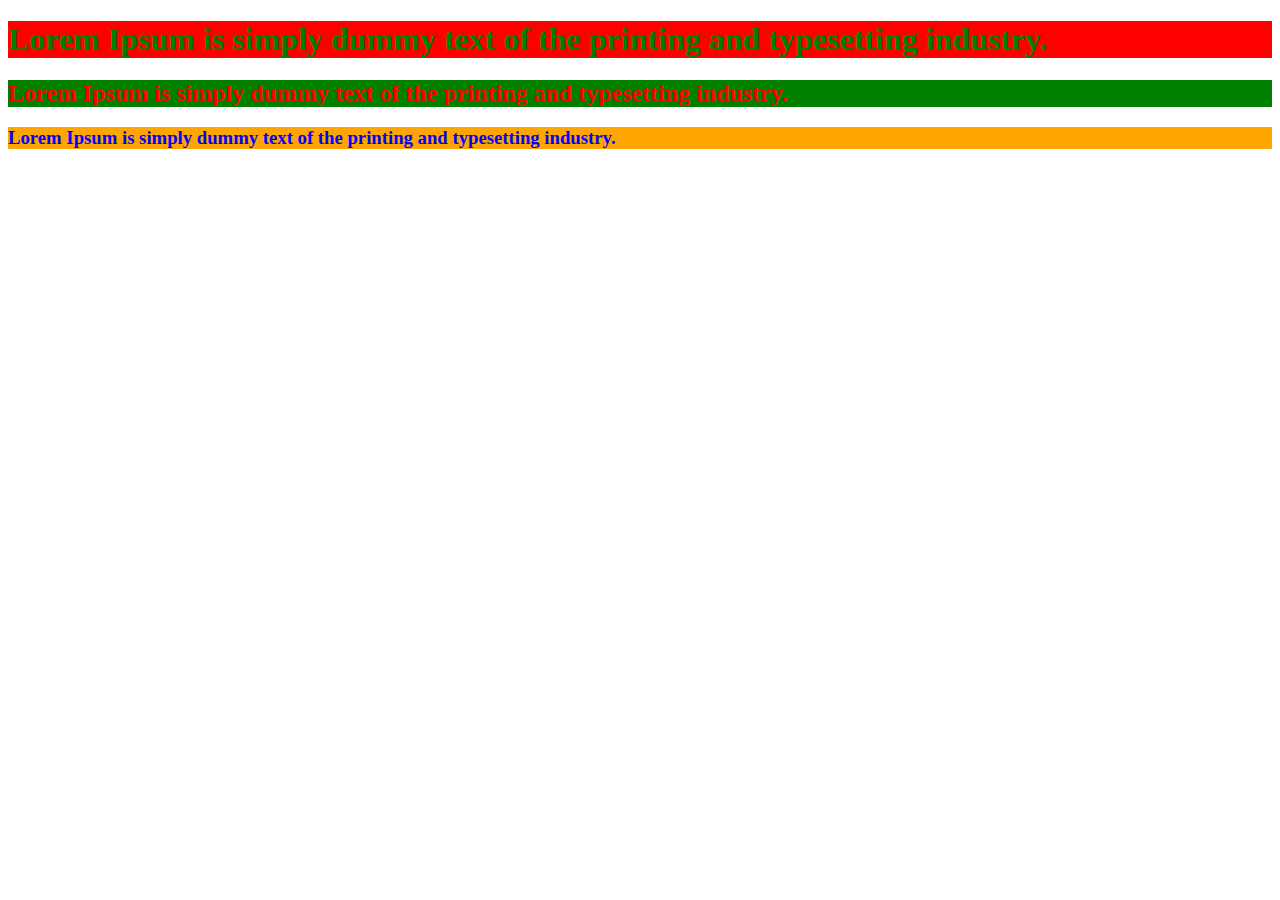
<file: index.html>
<!DOCTYPE html>
<html lang="en">
<head>
	<meta charset="utf-8">
	<meta name="viewpoint" content="width=device-width, initial-scale=1.0">
<title>Home Work</title>

<link rel="stylesheet" type="text/css" href="css/style.css">

<style type="text/css">
	h2{
		color: red;
		background-color: green;
	}
</style>
</head>
<body>

<h1 style="color:green; background-color:red;">Lorem Ipsum is simply dummy text of the printing and typesetting industry.</h1>

<h2>Lorem Ipsum is simply dummy text of the printing and typesetting industry.</h2>

<h3>Lorem Ipsum is simply dummy text of the printing and typesetting industry.</h3>


</body>
</html>
</file>
<file: css/style.css>
h3{
	color: blue;
	background-color: orange;
}
</file>
